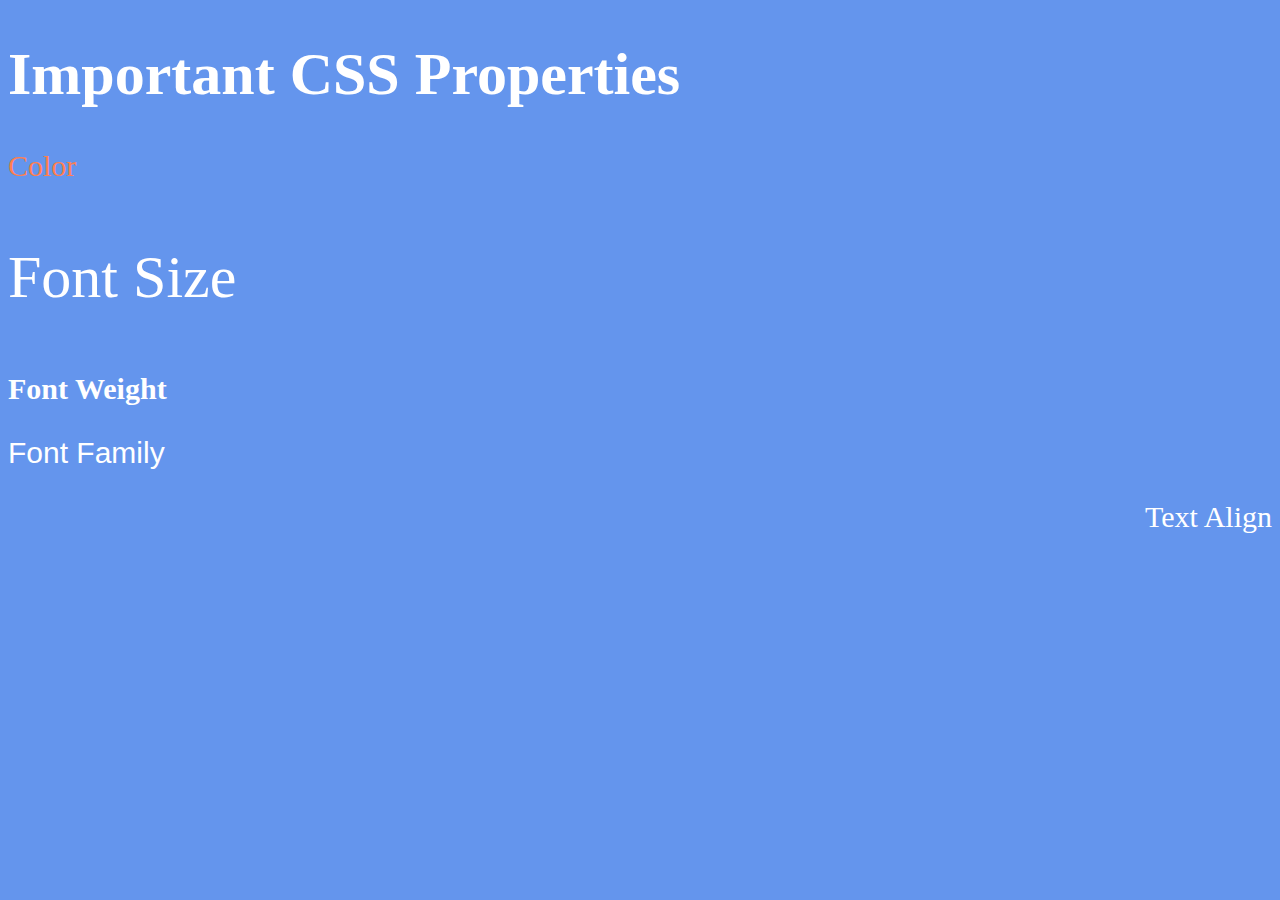
<file: 19.03.2024/index.html>
<!DOCTYPE html>
<html lang="en">

<head>
  <meta charset="UTF-8">
  <title>CSS Properties</title>
  
  <style>
    body {
      background-color: cornflowerblue;
      color: white;
      font-size: 30px;
    }  
    @font-face {
        font-family: 'Caveat';
        src: url('/Caveat-VariableFont_wght.ttf') format('ttf');
    }
  </style>
</head>

<body>
  <h1>Important CSS Properties</h1>
  <p style="color: coral;">Color</p>
  <p style="font-size: 200% ;">Font Size</p>
  <p style="font-weight: 900;">Font Weight</p>
  <p style="font-family: 'Caveat'; font-family: Impact, Haettenschweiler, 'Arial Narrow Bold', sans-serif;">Font Family</p>
  <p style="text-align: right;">Text Align</p>

  <!-- TODOs
  1. Change the color of <p>Color</p> to "coral" color.
  2. Change the font size of <p>Font Size</p> to 2X the size of the root font size.
  3. Change the font weight of <p>Font Weight</p> to 900.
  4. Change the font family of <p>Font Family</p> to the Google font Caveat with regular (400) font weight.
  Link: https://fonts.google.com/specimen/Caveat
  5. Change the <p>Text Align</p> to right align.
  6. Change the the root (html element) font size to 30px -->
</body>

</html>
</file>
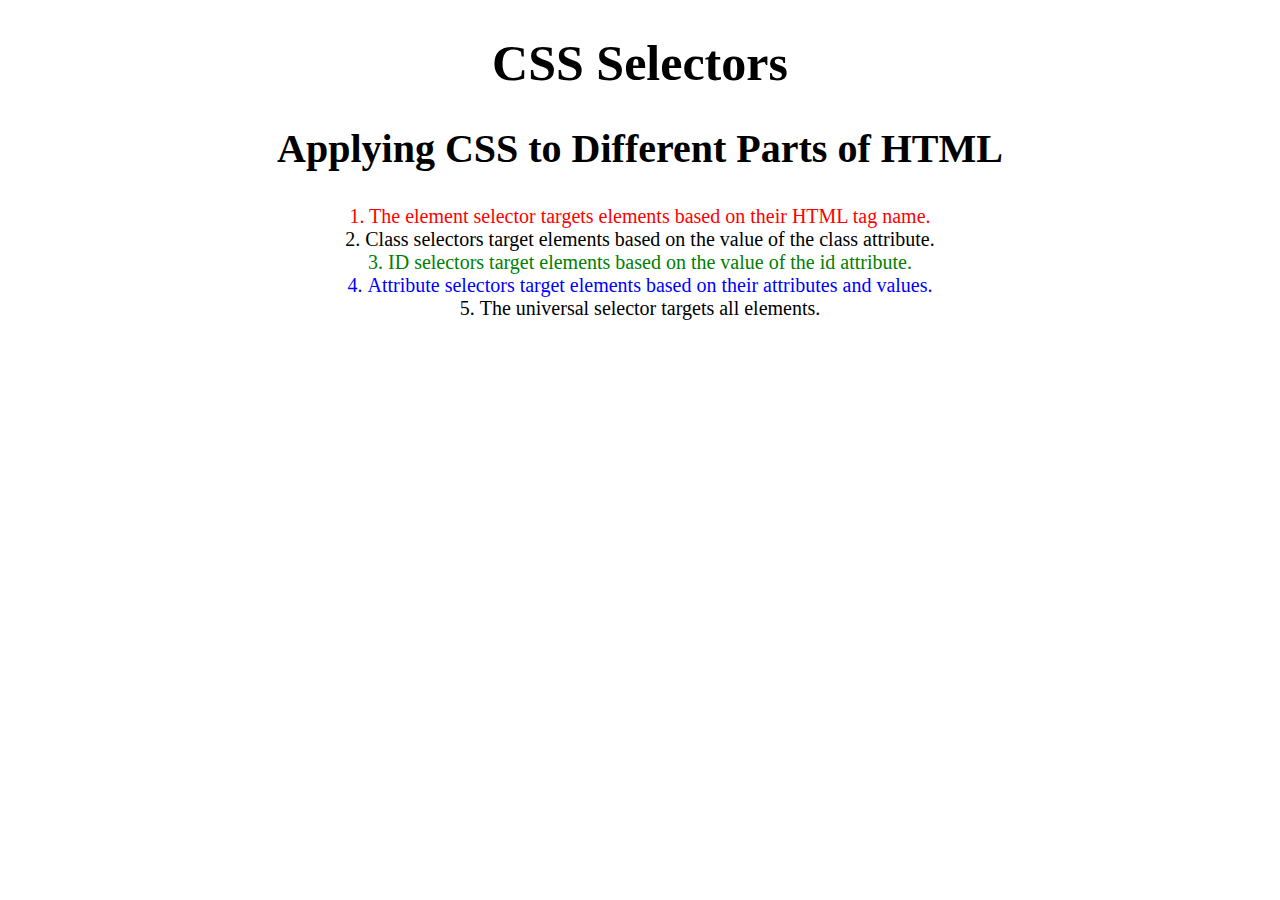
<file: Aufgabe 1/index.html>
<!DOCTYPE html>
<html lang="en">

<head>
  <meta charset="UTF-8">
  <title>CSS Selectors</title>
  <link rel="stylesheet" href="./style.css" />
</head>

<body>
  <h1>CSS Selectors</h1>
  <h2>Applying CSS to Different Parts of HTML</h2>
  <!-- TODO 1: Set the CSS for all paragraph tags to "color: red" -->
  <p class="note">1. The element selector targets elements based on their HTML tag name.</p>
<div>
  <ol>
    <!-- TODO 2: Set the CSS for all elements with a class of "note" to "font-size: 20px" -->
    <li class="note" value="2">Class selectors target elements based on the value of the class attribute.</li>

    <!-- TODO 3: Set the CSS for the element with an id of "id-selector-demo" to "color: green" -->
    <li class="note" id="id-selector-demo" value="3">ID selectors target elements based on the value of the id
      attribute.</li>

    <!-- TODO 4: Set the CSS for the li elements that have the "value" attribute set to "4" to have "color: blue" -->
    <li class="note" value="4">Attribute selectors target elements based on their attributes and values.</li>

    <!-- TODO 5: Set all elements to have "text-align: center" -->
    <li class="note" value="5">The universal selector targets all elements.</li>
  </ol>
</div>
</body>

</html>
</file>
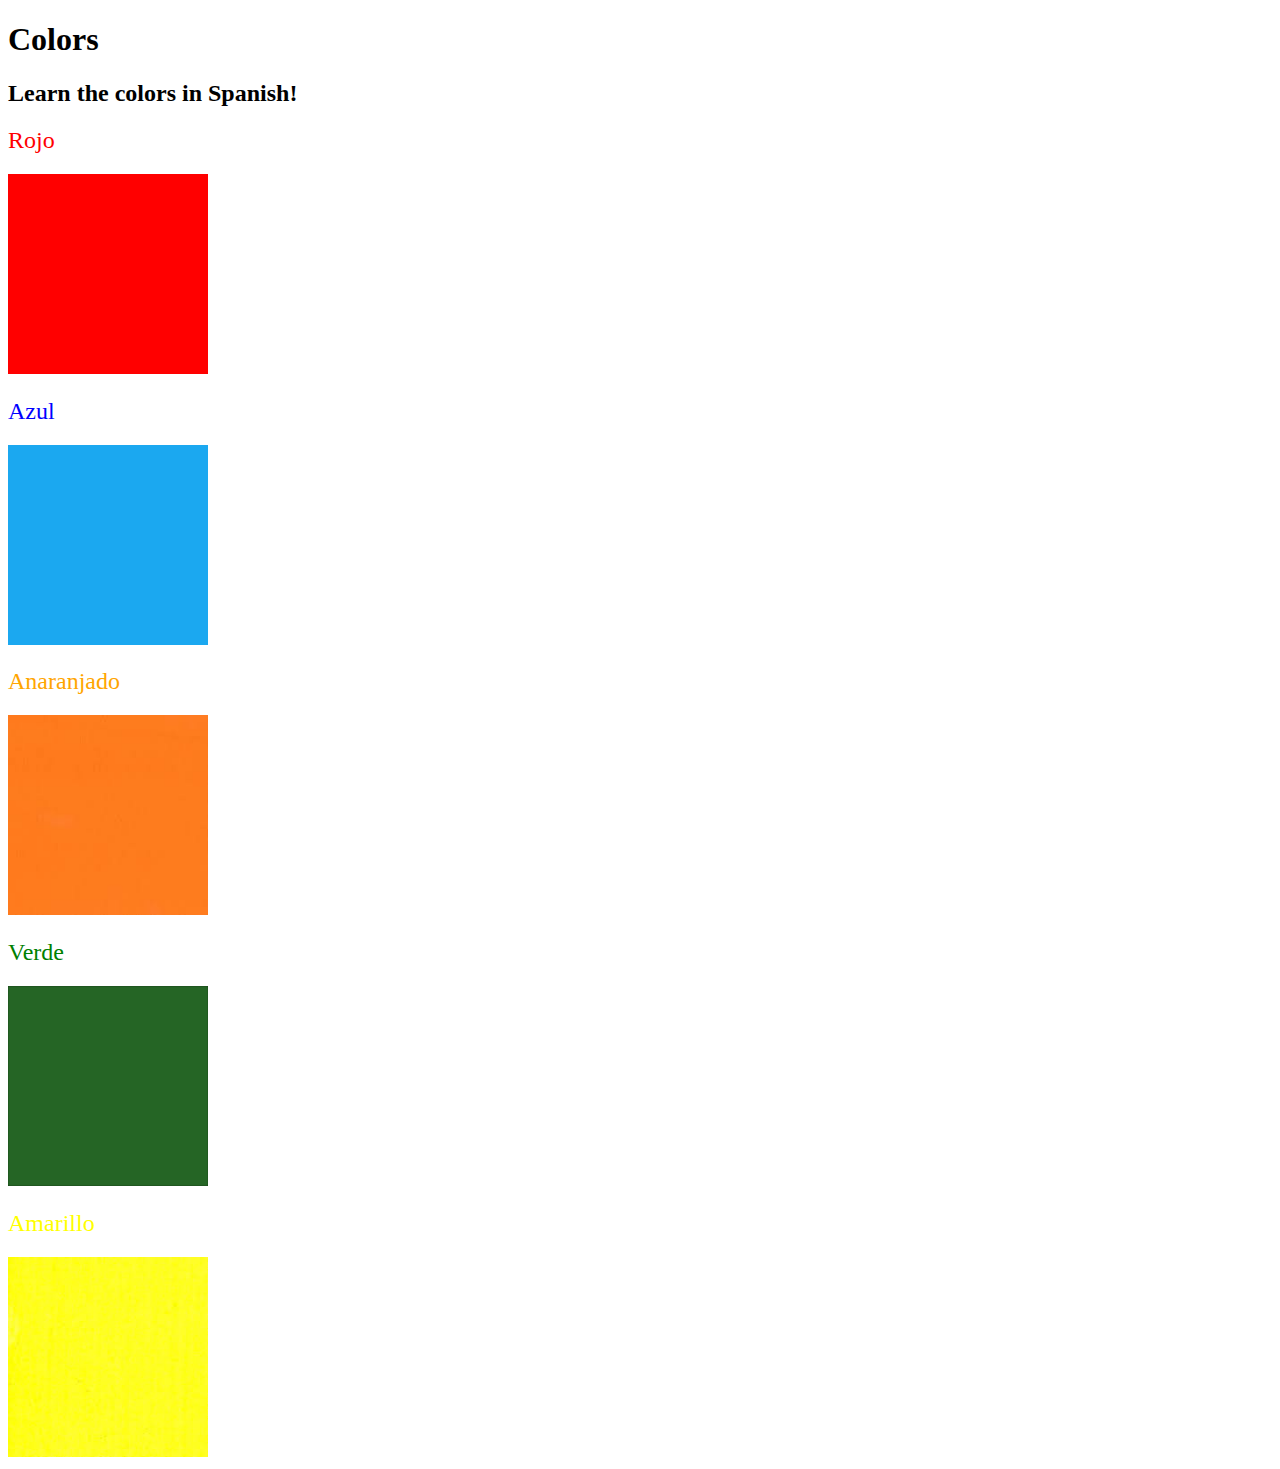
<file: CSS mit Farben - 1/index.html>
<!DOCTYPE html>
<html lang="en">

<head>
  <meta charset="UTF-8">
  <title>Spanish Vocabulary</title>
  <link rel="stylesheet" href="./style.css" />
</head>

<body>
  <h1>Colors</h1>
  <h2>Learn the colors in Spanish!</h2>
  <h2 class="color-title" id="red">Rojo</h2>
  <img class="color" src="./assets/images/red.png" alt="red" />

  <h2 class="color-title" id="blue">Azul</h2>
  <img src="./assets/images/blue.png" alt="blue" />

  <h2 class="color-title" id="orange">Anaranjado</h2>
  <img src="./assets/images/orange.png" alt="orange" />

  <h2 class="color-title" id="green">Verde</h2>
  <img src="./assets/images/green.png" alt="green" />

  <h2 class="color-title" id="yellow">Amarillo</h2>
  <img src="./assets/images/yellow.png" alt="yellow" />
</body>

</html>
</file>
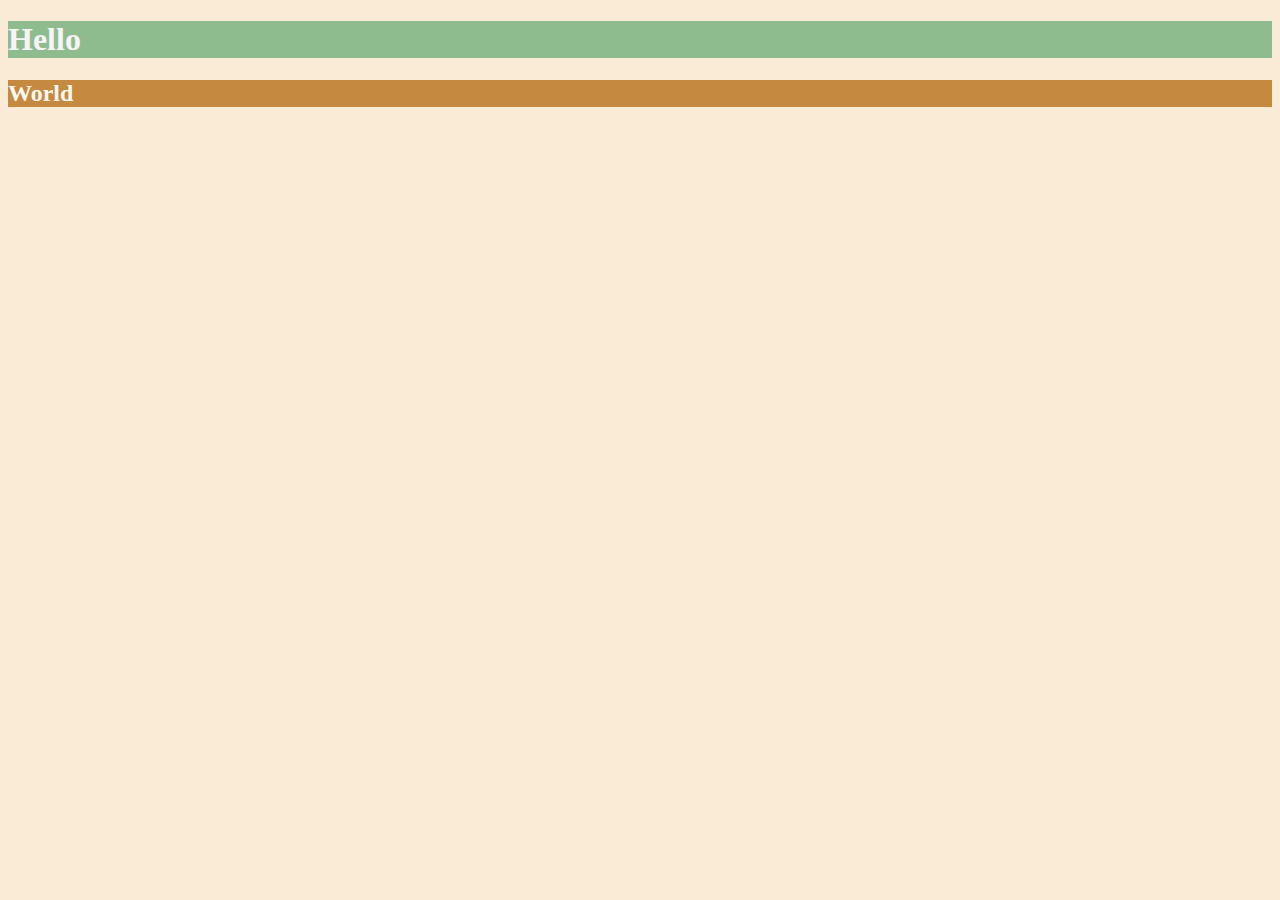
<file: CSS mit Farben -2/index.html>
<!DOCTYPE html>
<html lang="en">

<head>
  <meta charset="UTF-8">
  <title>Colors</title>
  <style>
    *{
        background-color: antiquewhite;
    }
    h1{
        color: whitesmoke;
        background-color: darkseagreen;
    }
    h2{
        color: #FAF8F1;
        background-color: #C58940;
    }
  /* Write your CSS code here. */
    /* 1. Make the background of the webpage "antiquewhite"
    2. Make the h1 "whitesmoke"
    3. Make the background of the h1 "darkseagreen"
    4. Make the h2 #FAF8F1
    5. Make the background of the h2 "#C58940" */
  </style>
</head>

<body>
  <h1>Hello</h1>
  <h2>World</h2>
</body>

</html>
</file>
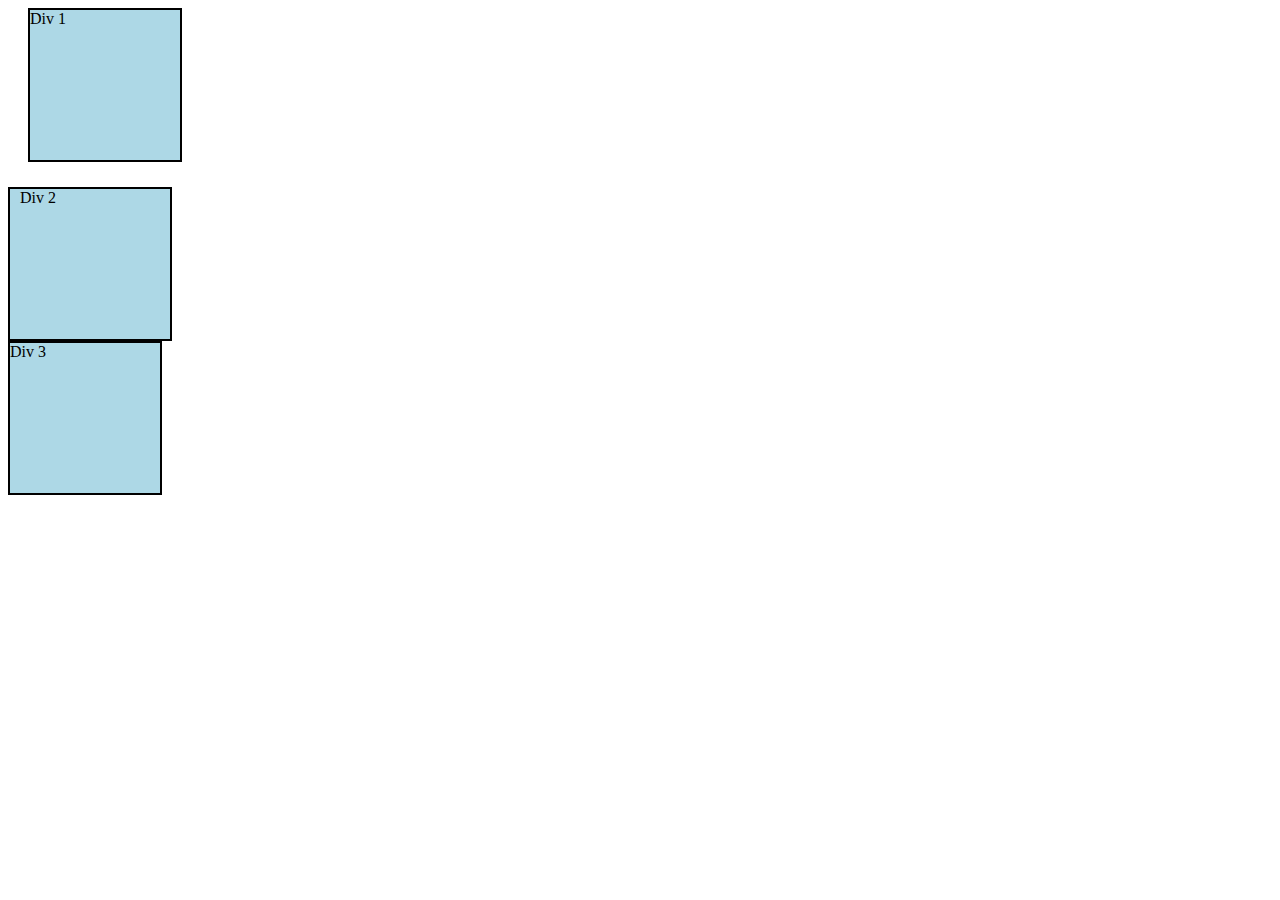
<file: 02.04.2024/Aufgabe 1/index.html>
<!DOCTYPE html>
<html lang="en">
<head>
    <meta charset="UTF-8">
    <meta name="viewport" content="width=device-width, initial-scale=1.0">
    <title>Abstands-Challenge</title>
    <style>
        div {
            width: 150px;
            height: 150px;
            background-color: lightblue;
            border: 2px solid black;
        }
        #div1 {
            margin-left: 20px;
            margin-bottom;: 25px
        }
        #div2{
            margin-top: 25px;
            padding-left: 10px;
        }

        
        /* Fügen Sie hier Ihren Code ein */
        
    </style>
</head>
<body>
    <div id="div1">Div 1</div>
    <div id="div2">Div 2</div>
    <div id="div3">Div 3</div>
</body>
</html>
</file>
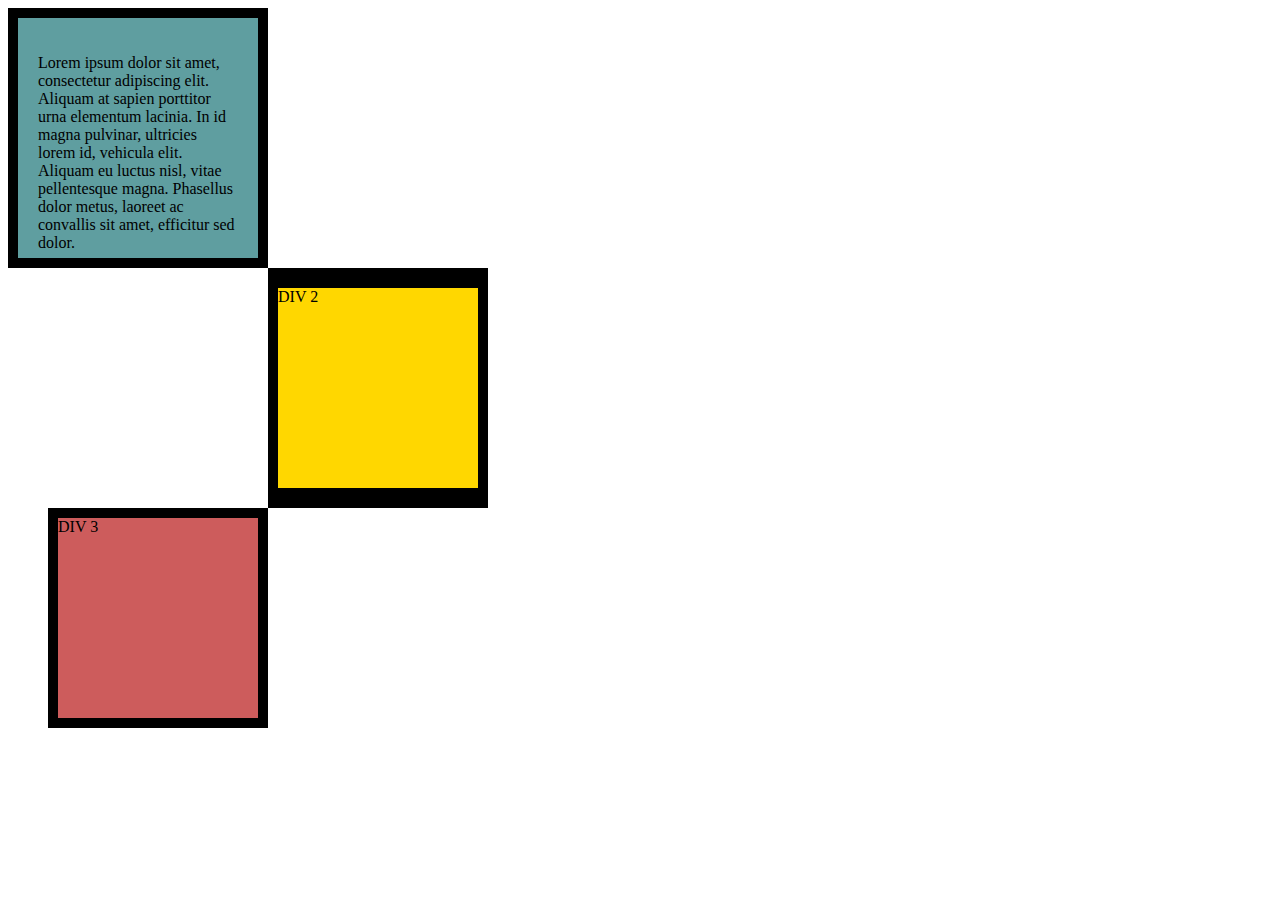
<file: 02.04.2024/Aufgabe 2/index.html>
<!DOCTYPE html>
<html lang="en">

<head>
  <meta charset="UTF-8">
  <title>CSS Box Model</title>
  <style>

    p{
        margin: none;
    }

    div{
        height: 200px;
        width: 200px;
    }
    #Div1 {
        background-color: cadetblue;
        padding: 20px;
        border-style: solid;
        border-width: 10px;
    }

    #Div2 {
        background-color: gold;
        border-style: solid;
        border-width: 20px 10px;
        margin-left: 260px;
    }

    #Div3 {
        background-color: indianred;
        border-style: solid;
        border-width: 10px;
        margin-left: 40px;
    }
  </style>
</head>

<body>
<div id="Div1">
    <p>Lorem ipsum dolor sit amet, consectetur adipiscing elit. Aliquam at sapien porttitor urna elementum lacinia. In id magna pulvinar, ultricies lorem id, vehicula elit. Aliquam eu luctus nisl, vitae pellentesque magna. Phasellus dolor metus, laoreet ac convallis sit amet, efficitur sed dolor.</p>
</div>

<div id="Div2">DIV 2</div>
<div id="Div3">DIV 3</div>

</body>

</html>
</file>
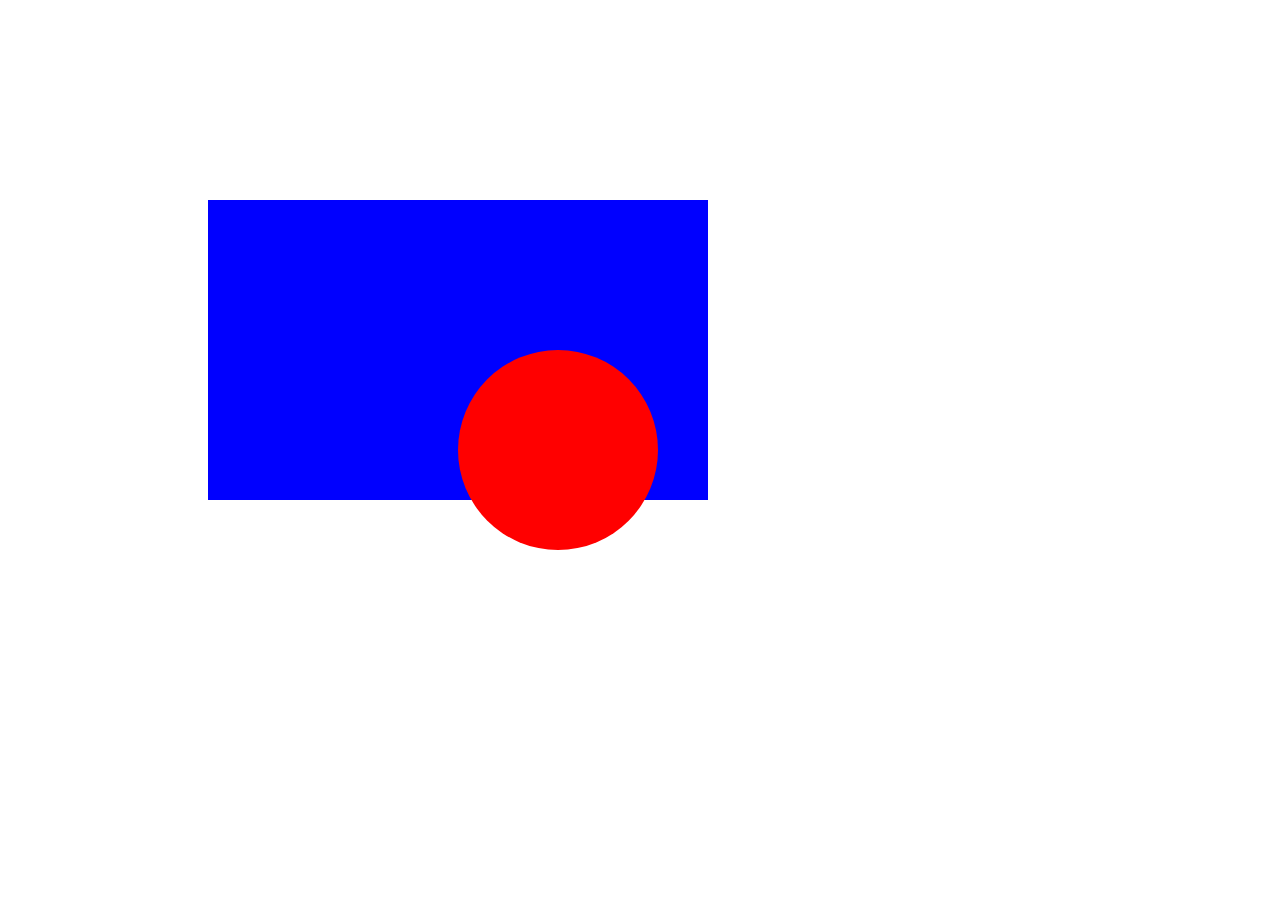
<file: 02.04.2024/Aufgabe 3/index.html>
<!DOCTYPE html>
<html>

<head>
  <title>CSS Positioning Exercise</title>
  <style>
    .blue-box{
        width: 500px;
        height: 300px;
        background-color: blue;
        margin-top: 200px;
        margin-left: 200px;
    }

    .red-circle{
        height: 200px;
        width: 200px;
        background-color: red;
        border-radius: 50%;
        display: inline-block;
        margin-top: 150px;
        margin-left: 250px;
    }
  </style>
</head>

<body>
  <div class="blue-box">
    <div class="red-circle">
    </div>
  </div>

</body>

</html>
</file>
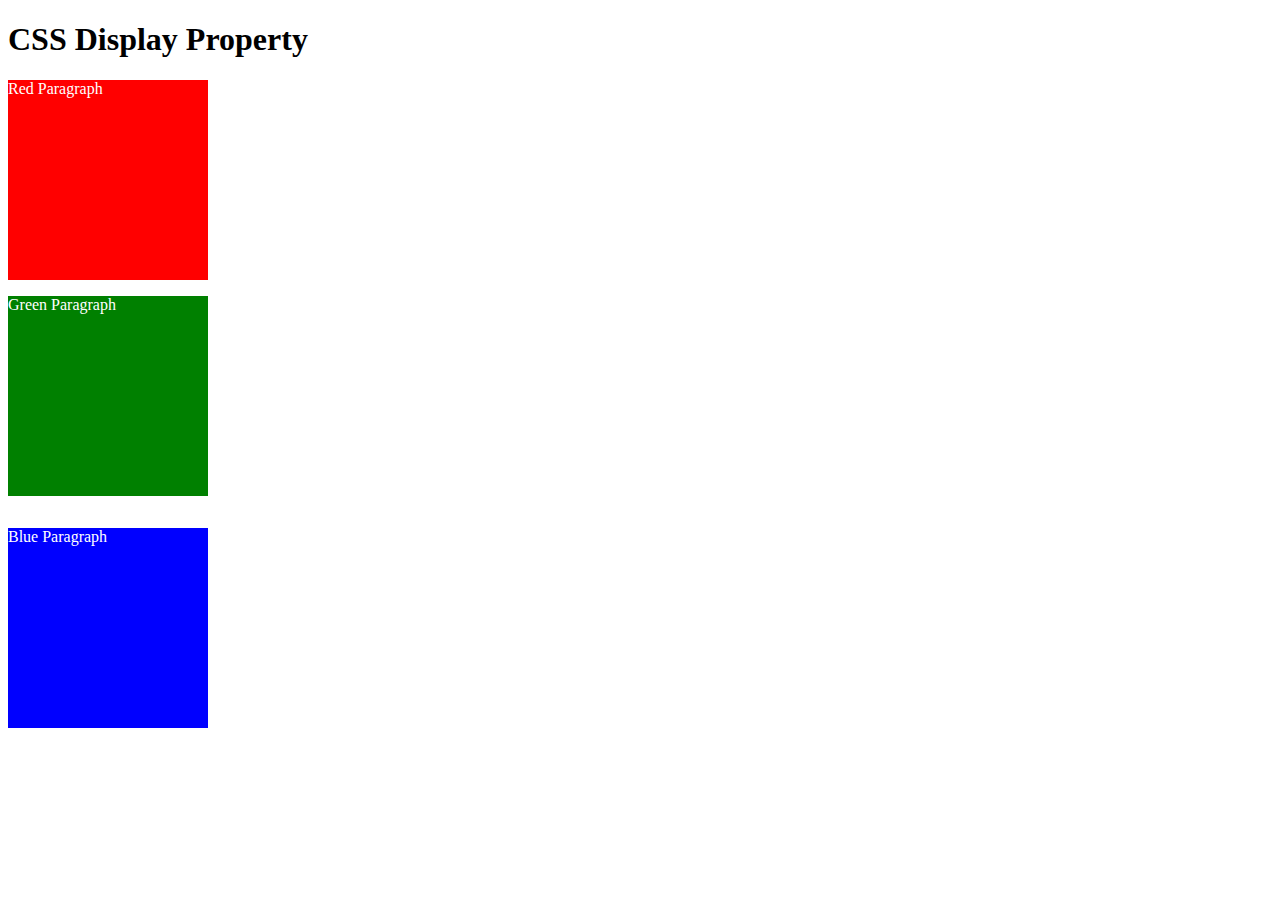
<file: 02.04.2024/Aufgabe 4/index.html>
<!DOCTYPE html>
<html>

<!-- 
  TODO
1. By changing only the display property of the CSS make all 3 squares line up horizontally like in goal1 image.
2. Change only the display property to make all 3 squares line up vertically like in goal2 image. 
-->

<head>
  <title>CSS Display Property Example</title>
  <style>
    p {
      color: white;
    }

    .red {
      display: block;
      width: 200px;
      height: 200px;
      background-color: red;
    }

    .green {
      display: block;
      width: 200px;
      height: 200px;
      background-color: green;
    }

    .blue {
      display: inline-block;
      width: 200px;
      height: 200px;
      background-color: blue;
    }
  </style>
</head>


<body>
  <h1>CSS Display Property</h1>
  <p class="red">Red Paragraph </p>
  <p class="green">Green Paragraph</p>
  <p class="blue">Blue Paragraph</p>
</body>

</html>
</file>
<file: Aufgabe 1/style.css>
*{
    text-align: center;
}

h1 {
    font-size: 50px;
}

h2{
    font-size: 40px;
}

.note{
    font-size: 20px;
}

p{
    color: red;
}

#id-selector-demo{
    color: green;
}

li[value="4"] {
    color: blue;
}

ol{
    margin-left: -40px;
    margin-top: -20px;
    list-style-position: inside;
}
</file>
<file: CSS mit Farben - 1/style.css>
img{
    height: 200px;
    width: 200px;
}

.color-title{
    font-weight: normal;
}

#red{
    color: red;
}

#blue{
    color:blue;
}

#orange{
    color: orange;
}

#green{
    color: green;
}

#yellow{
    color: yellow;
}
</file>
